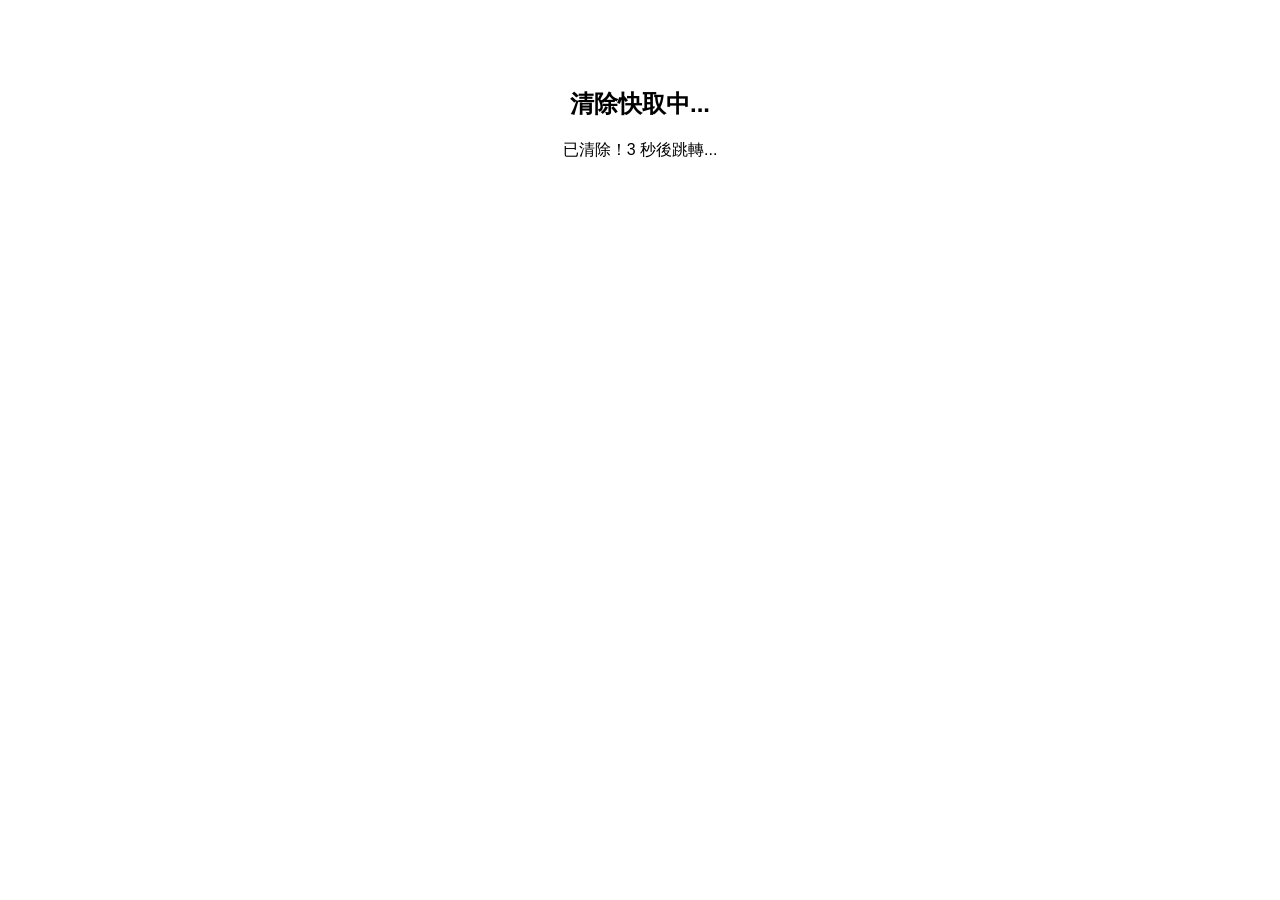
<file: clear.html>
<!DOCTYPE html>
<html><head><meta charset="UTF-8"><title>清除快取</title></head>
<body style="font-family:sans-serif;text-align:center;padding:60px 20px;">
<h2>清除快取中...</h2>
<p id="msg">請稍候</p>
<script>
(async () => {
  const msg = document.getElementById('msg');
  try {
    const regs = await navigator.serviceWorker.getRegistrations();
    for (const r of regs) await r.unregister();
    const keys = await caches.keys();
    for (const k of keys) await caches.delete(k);
    msg.textContent = '已清除！3 秒後跳轉...';
    setTimeout(() => location.href = './', 3000);
  } catch(e) {
    msg.textContent = '清除完成，請手動回首頁';
  }
})();
</script>
</body></html>
</file>
